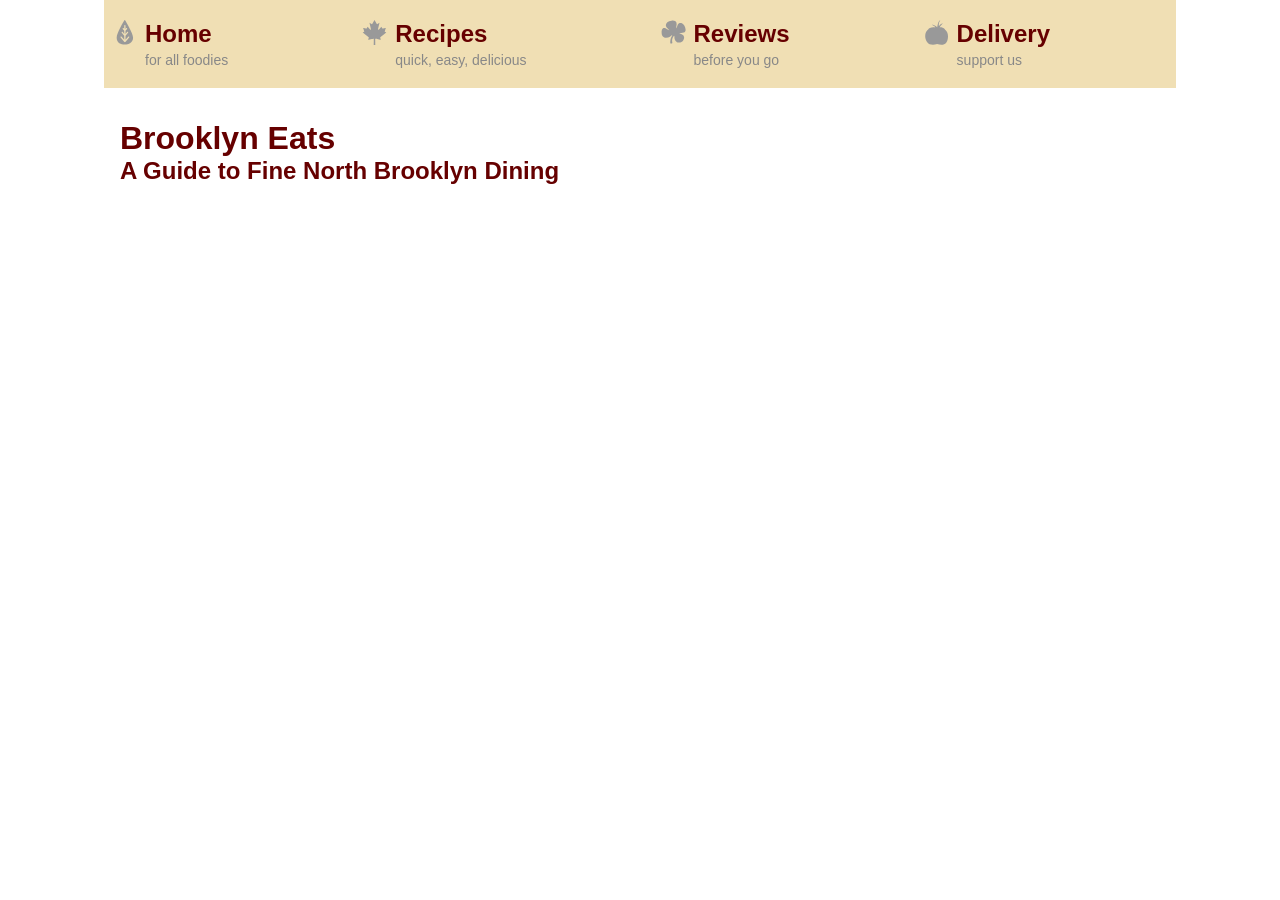
<file: app/index.html>
<!doctype html>
<html>

<head>
	<meta charset="UTF-8">
	<title>Brooklyn Eats: Matsu</title>
	<meta name="viewport" content="width=device-width, initial-scale=1.0">
	<link rel="stylesheet" type="text/css" href="css/styles.css">
	<script src="https://code.angularjs.org/1.5.8/angular.js"></script>
	<script src="https://code.angularjs.org/1.5.8/angular-route.js"></script>
	<script src="app.module.js"></script>
	<script src="app.config.js"></script>
	<script src="recipe-list/recipe-list.module.js"></script>
	<script src="recipe-list/recipe-list.component.js"></script>
	<script src="recipe-detail/recipe-detail.module.js"></script>
	<script src="recipe-detail/recipe-detail.component.js"></script>
</head>

<body class="p-home">
	<div class="wrapper">

		<nav role='navigation' class="main-nav" id="main-nav">
			<ul id="main-nav-list">
				<li>
					<a class="t-home" href="index.html">
						<svg viewBox="0 0 100 100" class="icon">
							<use xlink:href="#leaf">
						</svg>
						<div>
							Home
							<span>for all foodies</span>
						</div>
					</a>
				</li>
				<li>
					<a class="t-recipes" href="recipe.html">
						<svg viewBox="0 0 100 100" class="icon">
							<use xlink:href="#maple-leaf">
						</svg>
						<div>
							Recipes
							<span>quick, easy, delicious</span>
						</div>
					</a>
				</li>
				<li>
					<a class="t-reviews" href="review.html">
						<svg viewBox="0 0 100 100" class="icon">
							<use xlink:href="#clover">
						</svg>
						<div>
							Reviews
							<span>before you go</span>
						</div>
					</a>
				</li>
				<li>
					<a class="t-delivery" href="#">
						<svg viewBox="0 0 100 100" class="icon">
							<use xlink:href="#tomato">
						</svg>
						<div>
							Delivery
							<span>support us</span>
						</div>
					</a>
				</li>
			</ul>
		</nav>

		<header>
			<h1>Brooklyn Eats</h1>
			<h2>A Guide to Fine North Brooklyn Dining</h2>
		</header>
		<article ng-app="recipeApp">
			<div ng-view></div>
			<recipe-list></recipe-list>
		</article>
	</div>


	<svg xmlns="http://www.w3.org/2000/svg" xmlns:xlink="http://www.w3.org/1999/xlink" version="1.1" id="Layer_1" x="0px" y="0px"
		width="100px" height="100px" viewBox="0 0 100 100" enable-background="new 0 0 100 100" xml:space="preserve" class="hidden">
		<defs>
			<path id="leaf" d="M51.151-1.011c0,0-32.454,50.827-32.454,71.676c0,20.857,17.35,27.692,32.454,27.692
				c15.099,0,33.121-8.644,33.121-27.692C84.272,51.621,51.151-1.011,51.151-1.011z M68.621,69.877L53.538,87.741
				c-0.312,0.37-0.717,0.586-1.147,0.725c-0.105,0.039-0.217,0.044-0.322,0.068c-0.155,0.031-0.296,0.099-0.45,0.099
				c-0.017,0-0.035-0.009-0.053-0.009s-0.036,0.009-0.052,0.009c0,0,0,0-0.003,0c-0.241,0-0.458-0.073-0.678-0.137
				c-0.021-0.007-0.042-0.006-0.064-0.015c-0.089-0.027-0.182-0.031-0.264-0.07c-0.082-0.033-0.141-0.1-0.218-0.143
				c-0.228-0.133-0.441-0.277-0.618-0.471c-0.024-0.024-0.056-0.03-0.078-0.057L34.515,69.876c-0.896-1.059-0.763-2.644,0.297-3.538
				c1.063-0.893,2.644-0.764,3.535,0.298l10.65,12.619V63.301c-0.019-0.021-0.045-0.026-0.062-0.047l-9.951-11.802
				c-0.893-1.059-0.758-2.642,0.303-3.537c1.055-0.899,2.639-0.759,3.535,0.302l6.174,7.322V43.225l-6.062-7.185
				c-0.892-1.058-0.759-2.645,0.299-3.538c1.06-0.896,2.646-0.76,3.538,0.299l2.228,2.643V22.479c0-1.386,1.125-2.51,2.511-2.51
				c1.387,0,2.511,1.124,2.511,2.51v13.097l2.345-2.776c0.891-1.056,2.471-1.188,3.535-0.299c1.059,0.893,1.194,2.48,0.297,3.538
				l-6.18,7.321v12.315L60.3,48.22c0.892-1.057,2.475-1.203,3.536-0.302c1.059,0.895,1.195,2.475,0.301,3.537l-9.941,11.802
				c-0.049,0.06-0.124,0.081-0.179,0.137V79.39l10.766-12.749c0.895-1.059,2.475-1.188,3.536-0.3
				C69.38,67.233,69.514,68.817,68.621,69.877z" />
			<path id="maple-leaf" d="M49.994,0.106l-9.212,16.331c-0.193,0.281-0.506,0.474-0.831,0.474c-0.168,0-10.004-5.422-10.004-5.422l5.86,25.626   c0.047,0.131,0.047,0.241,0.047,0.373c0,0.927-0.762,1.656-1.652,1.656c-0.46,0-0.88-0.193-1.175-0.47L22.591,26.55l-3.994,7.082   c-0.216,0.258-0.559,0.481-0.938,0.481c-0.055,0-13.094-2.558-13.094-2.558s4.448,14.068,4.448,14.207   c0,0.445-0.252,0.842-0.621,1.058l-5.516,3.159l23.912,19.013c0.222,0.226,0.343,0.521,0.343,0.846   c0,0.157-2.521,9.946-2.521,9.946s21.094-4.368,21.189-4.368c0.789,0,1.456,0.679,1.456,1.485l-0.438,22.992h6.358l-0.397-22.992   c0-0.807,0.639-1.485,1.445-1.485c0.084,0,21.176,4.368,21.176,4.368s-2.54-9.789-2.54-9.946c0-0.324,0.139-0.62,0.354-0.846   l23.911-19.013l-5.513-3.159c-0.372-0.216-0.613-0.613-0.613-1.058c0-0.139,4.44-14.207,4.44-14.207s-13.021,2.558-13.068,2.558   c-0.42,0-0.733-0.223-0.964-0.481l-3.995-7.082l-10.42,12.124c-0.32,0.277-0.722,0.47-1.185,0.47c-0.898,0-1.66-0.729-1.66-1.656   c0-0.131,5.913-25.999,5.913-25.999s-9.832,5.422-9.989,5.422c-0.343,0-0.667-0.193-0.835-0.474L49.994,0.106"
			/>
			<path id="clover" d="M52.564,62.877c-0.01-0.004-0.022-0.007-0.033-0.007c-0.682,0-1.333,1.271-2.175,2.532
				c-1.432,2.154-2.518,4.201-3.375,5.994c-1.606,3.379-2.454,7.078-2.571,10.816c-0.084,2.624,0.493,5.286,0.888,7.913
				c0.384,2.55-0.195,3.538-2.71,4.031c-0.806,0.155-1.64,0.219-2.464,0.226c-1.715,0.014-2.83-0.836-2.938-2.576
				c-0.13-2.082-0.211-4.188-0.081-6.268c0.348-5.428,1.451-10.036,3.452-15.096c0.699-1.774,2.277-4.67,3.873-7.327
				c0.702-1.167,0.465-2.755-0.977-1.876c-2.388,1.453-10.571,10.244-22.978,10.244c-10.382,0-17.979-6.151-17.979-21.112
				c0-9.439,2.07-21.409,13.522-17.901c3.766,1.154,15.186,9.327,16.594,8.178c1.408-1.147-13.243-10.08-13.243-19.517
				c0-9.665,8.519-17.116,22.948-18.556C54.75,1.337,64.188,6.171,62.323,18.99c-1.232,8.457-2.271,17.223-0.056,13.074
				c2.199-4.115,2.393-9.143,4.49-13.367c3.624-7.297,10.061-8.714,16.902-5.57c11.213,5.15,22.654,31.718,7.453,37.01
				c-4.805,1.669-17.176,2.302-17.176,3.693c0,1.88,17.721,0.954,18.479,15.271c0.354,6.658-4.061,21.006-20.173,21.32
				c-11.739,0.23-18.538-10.857-18.528-21.529C53.718,68.092,53.908,63.132,52.564,62.877z" />
			<path id="tomato" d="M82.14,36.684c0.723,0.353,1.437,0.728,2.13,1.134c-9.694-11.897-22.107-8.52-22.107-8.52s6.783-11.083,14.372-16.477
				c-9.056,0.323-15.593,10.052-15.593,10.052s-1.568,1.683-1.668-0.187c-0.676-12.651,3.465-17.498,5.121-19.333
				c1.387-1.54,2.938-0.772,2.938-0.772s-5.946-2.934-9.978,7.749c-3.533,9.362-4.412,18.487-4.412,18.487s-10.231-10.072-21.353-10.02
				c9.693,5.264,13.421,8.04,13.421,11.61c-14.358-4.443-27.525,5.428-26.746,5.164c0.051-0.018,0.099-0.032,0.149-0.049
				C6.818,43.643,2.426,59.371,5.986,73.754C9.109,86.367,17.562,105.753,52.6,96.462c31.076,8.365,39.646-5.174,42.771-22.708
				C98.141,55.556,91.927,43.342,82.14,36.684z" />
		</defs>
	</svg>

</body>

</html>
</file>
<file: app/css/styles.css>
* {
  box-sizing: border-box;
  margin: 0;
  padding: 0;
}

html, body {
  color: #333;
  font-size: 100%;
  font-family: Helvetica, arial, sans-serif;
}

a {
  text-decoration: none;
  color: #600;
}

ul {
  list-style: none;
}

.wrapper {
  max-width: 67em;
  margin: 0 auto;
}

header {
  color: #600;
  padding: 1rem;
}

@media (min-width: 46.25rem) {
  header {
    padding: 0x;
  }
}

.info {
  width: 100%;
  background-color: #f0dfb4;
  padding: .5rem;
  border: 1px solid #600;
  font-size: 0.875rem;
  margin-right: 2em;
  margin-bottom: 1em;
  float: left;
}

.info th {
  text-align: left;
}

.info ul {
  float: left;
  width: 40%;
}

@media (min-width: 46.25rem) {
  .info ul {
    margin-top: 1em;
    width: 100%;
  }
}

.info table {
  float: right;
  width: 40%;
}

@media (min-width: 46.25rem) {
  .info table {
    float: none;
    width: 100%;
  }
}

@media (min-width: 46.25rem) {
  .info {
    position: absolute;
    top: 0;
    left: -12rem;
    width: 11rem;
  }
}

article {
  margin: 0 1em 0 1em;
  position: relative;
}

article h2 {
  color: #600;
}

@media (min-width: 46.25rem) {
  article {
    margin: 2em 0 0 2em;
  }
}

blockquote {
  width: 100%;
  padding: 1em;
  font-size: 1.5em;
  color: #600;
  font-style: italic;
}

@media (min-width: 46.25rem) {
  blockquote {
    float: right;
    width: 40%;
  }
}

p {
  margin: 1em 0;
}

ul {
  list-style: none;
}

img {
  width: 100%;
  height: auto;
}

.p-reviews .t-reviews,
.p-recipes .t-recipes {
  color: #fff;
  background: #600;
}

.main-nav {
  background: #eee;
  margin-bottom: 1em;
}

.main-nav ul {
  display: flex;
  flex-wrap: wrap;
  justify-content: center;
}

.main-nav li {
  flex: 1 1 auto;
}

.main-nav a {
  padding: .5rem 0.25rem;
  font-size: 1rem;
  font-weight: bold;
  display: flex;
  align-items: flex-start;
  color: #600;
  background-color: #f0dfb4;
}

.main-nav a:hover, .main-nav a:focus {
  background-color: #600;
  color: #fff;
}

.main-nav a:hover svg, .main-nav a:focus svg {
  fill: #fff;
}

.main-nav a:hover span, .main-nav a:focus span {
  color: #fff;
}

@media (min-width: 46.25rem) {
  .main-nav a {
    font-size: 1.5rem;
    padding: 1.25rem 0.5rem;
  }
}

.main-nav span {
  display: none;
}

@media (min-width: 46.25rem) {
  .main-nav span {
    display: block;
    font-size: 0.875rem;
    font-weight: normal;
    color: #888;
    margin: 0.25rem 0 0 0;
  }
}

.main-nav .icon {
  width: 16px;
  height: 16px;
  float: left;
  margin-right: 0.5rem;
  fill: #999;
}

@media (min-width: 46.25rem) {
  .main-nav .icon {
    width: 25px;
    height: 25px;
  }
}

.main-nav.outlines * {
  outline: 1px solid rgba(255, 0, 0, 0.5);
}

.recipe-detail-image {
  margin-top: 1rem;
}

.recipe-thumbs {
  width: 100%;
  margin: 1rem 0;
  display: flex;
}

.recipe-thumbs img {
  padding: 0 0.5rem;
}

.recipes-list {
  display: flex;
  flex-wrap: wrap;
}

.recipes-list li {
  box-sizing: border-box;
  background: rgba(240, 223, 180, 0.25);
  padding: 0.875rem;
  flex: 1 0 100%;
  margin-top: 0.875rem;
  margin-right: 0.875rem;
}

@media (min-width: 46.25rem) {
  .recipes-list li {
    flex: 1 0 calc(50% - 0.875rem);
  }
}

.recipes-list img {
  width: 30%;
  float: left;
  margin-right: 0.875rem;
}

@media (min-width: 46.25rem) {
  .recipes-list img {
    width: 50%;
  }
}

/*# sourceMappingURL=styles.css.map */
</file>
